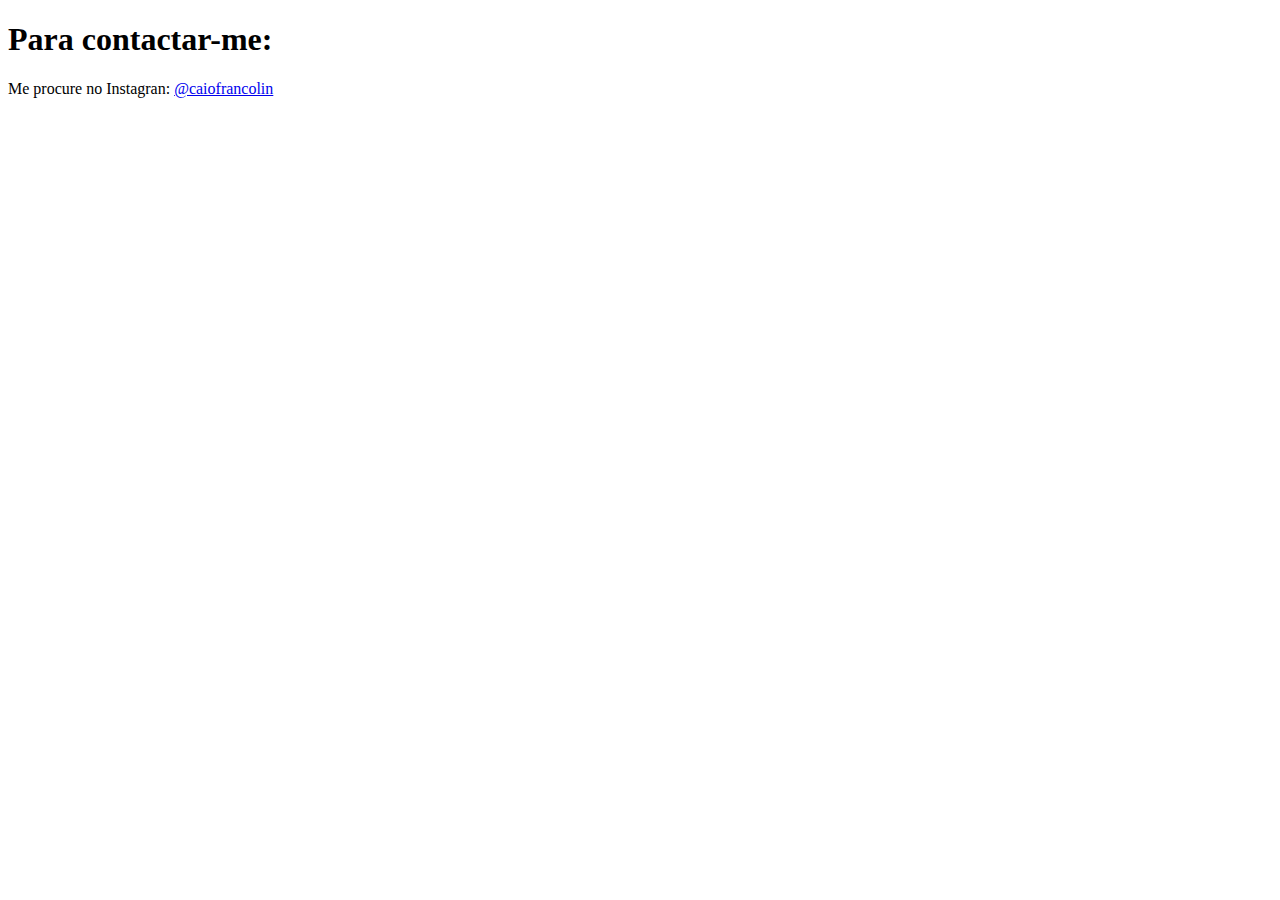
<file: contato.html>
<!DOCTYPE html>
<html lang="en">
  <head>
    <meta charset="UTF-8" />
    <meta http-equiv="X-UA-Compatible" content="IE=edge" />
    <meta name="viewport" content="width=device-width, initial-scale=1.0" />
    <title>Contato</title>
  </head>
  <body>
    <h1>Para contactar-me:</h1>
    <p>
      Me procure no Instagran:
      <a href="https://www.instagram.com/caiofrancolin/" target="_blank">@caiofrancolin</a>
    </p>
  </body>
</html>
</file>
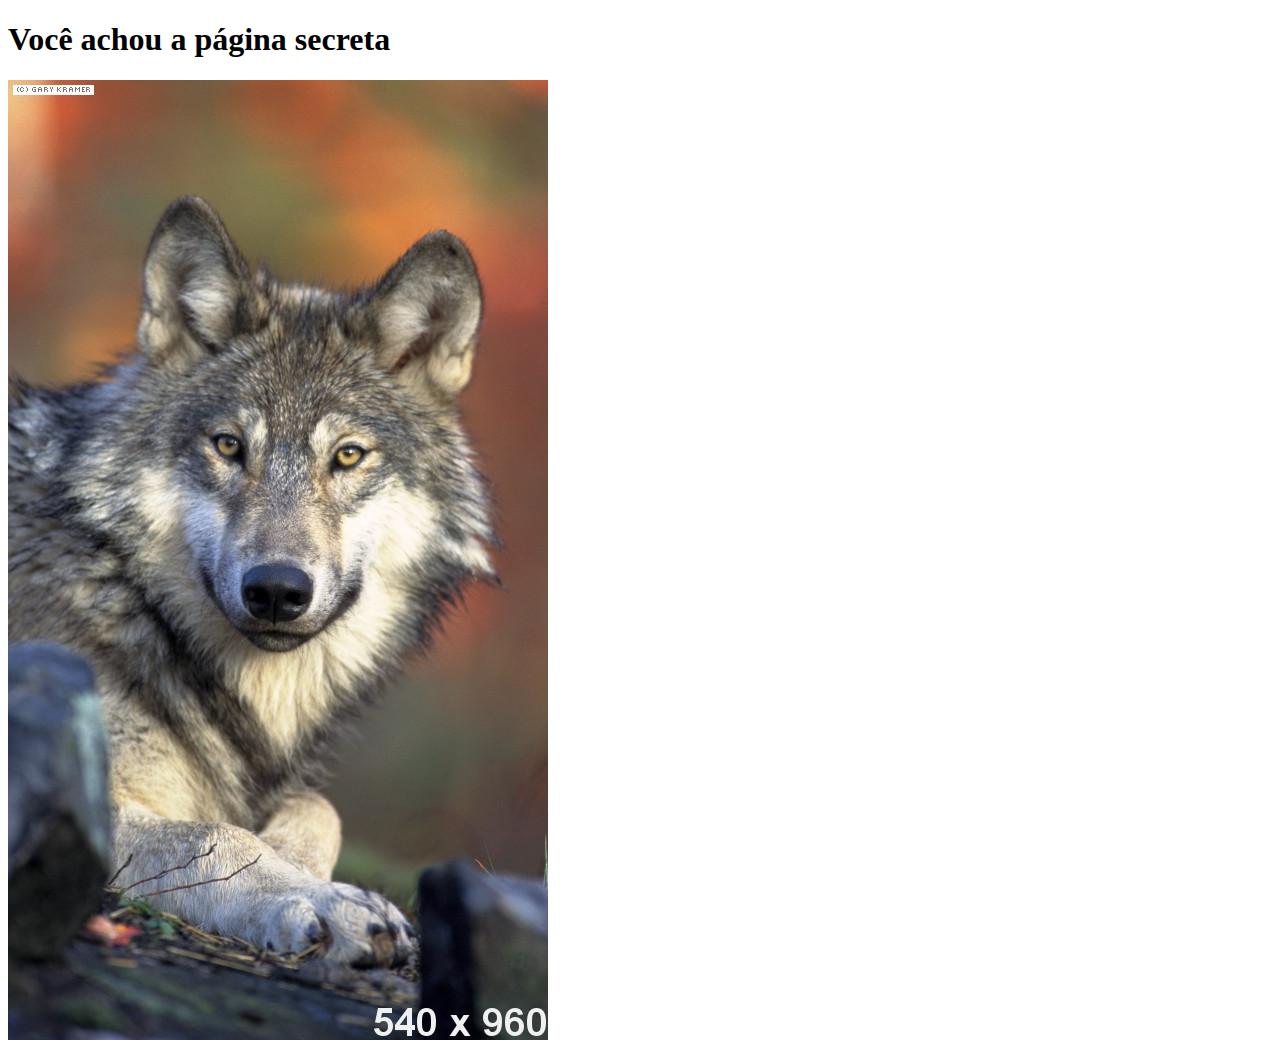
<file: outras_paginas/pagina_secreta.html>
<!DOCTYPE html>
<html lang="en">
  <head>
    <meta charset="UTF-8" />
    <meta http-equiv="X-UA-Compatible" content="IE=edge" />
    <meta name="viewport" content="width=device-width, initial-scale=1.0" />
    <title>Página secreta</title>
  </head>
  <body>
    <h1>Você achou a página secreta</h1>
    
    <img src="../imagens/lobo.jpg" alt="Imagem de um Lobo" />
  </body>
</html>
</file>
